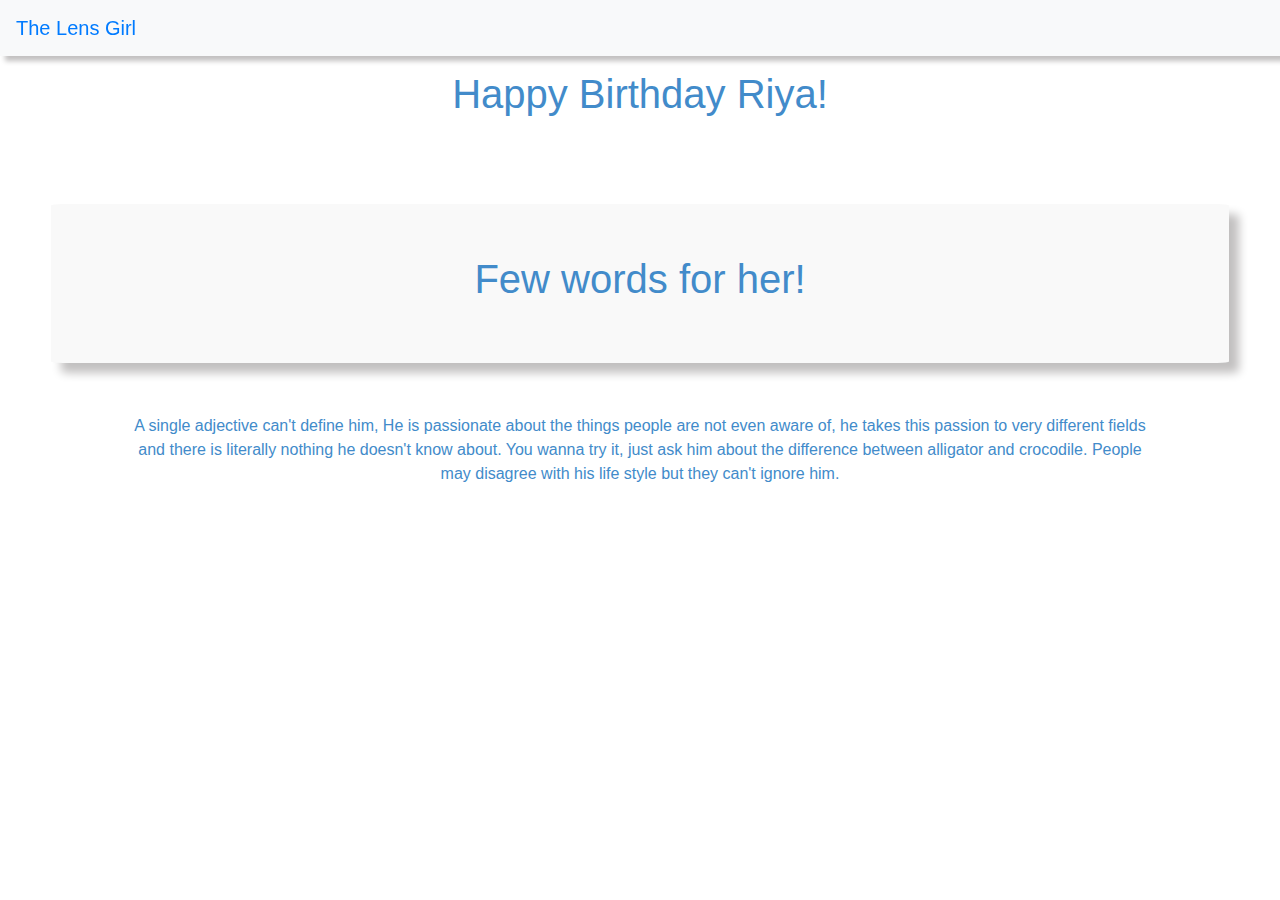
<file: index.html>
<!DOCTYPE html>
<html>
    <head>
        <link rel="stylesheet" href="index.css">
        <meta name="viewport" content="width=device-width, initial-scale=0.7">

        <link rel="stylesheet" href="https://stackpath.bootstrapcdn.com/bootstrap/4.4.1/css/bootstrap.min.css" integrity="sha384-Vkoo8x4CGsO3+Hhxv8T/Q5PaXtkKtu6ug5TOeNV6gBiFeWPGFN9MuhOf23Q9Ifjh" crossorigin="anonymous">

        <title>HBD Riya</title>
    </head>

    <nav id= "a1"; class="navbar fixed-top navbar-expand bg-light">

  <!-- Links -->
  <ul class="navbar-nav">
    <a class="navbar-brand" href="index.html">
      The Lens Girl
     </a>
   <!--
 <li class="nav-item">
      <a class="nav-link" href="ac_details.html">Timeline</a>
    </li>
    <li class="nav-item">
      <a class="nav-link" href="testimonial.html">Testimonials</a>
    </li>
    <li class="nav-item">
      <a class="nav-link" href="gallery.html">Gallery</a>
    </li> 
-->

  </ul>

</nav>

    <body>
      <h1 class="head2">Happy Birthday Riya!</h1>
      <!-- <img src="rit0.jpeg" alt="icon"> -->
      <div class="cls2">

        <h1 >Few words for her!</h1>
      </div>
      <h6 class="div1">
         <p>A single adjective can't define him, He is passionate about the things people are not even aware of, he takes this passion to very different fields and there is literally nothing he doesn't know about. You wanna try it, just ask him about the difference between alligator and crocodile. People may  disagree with his life style but they can't ignore him.   </p>
      </h6>


    </body>

</html>
</file>
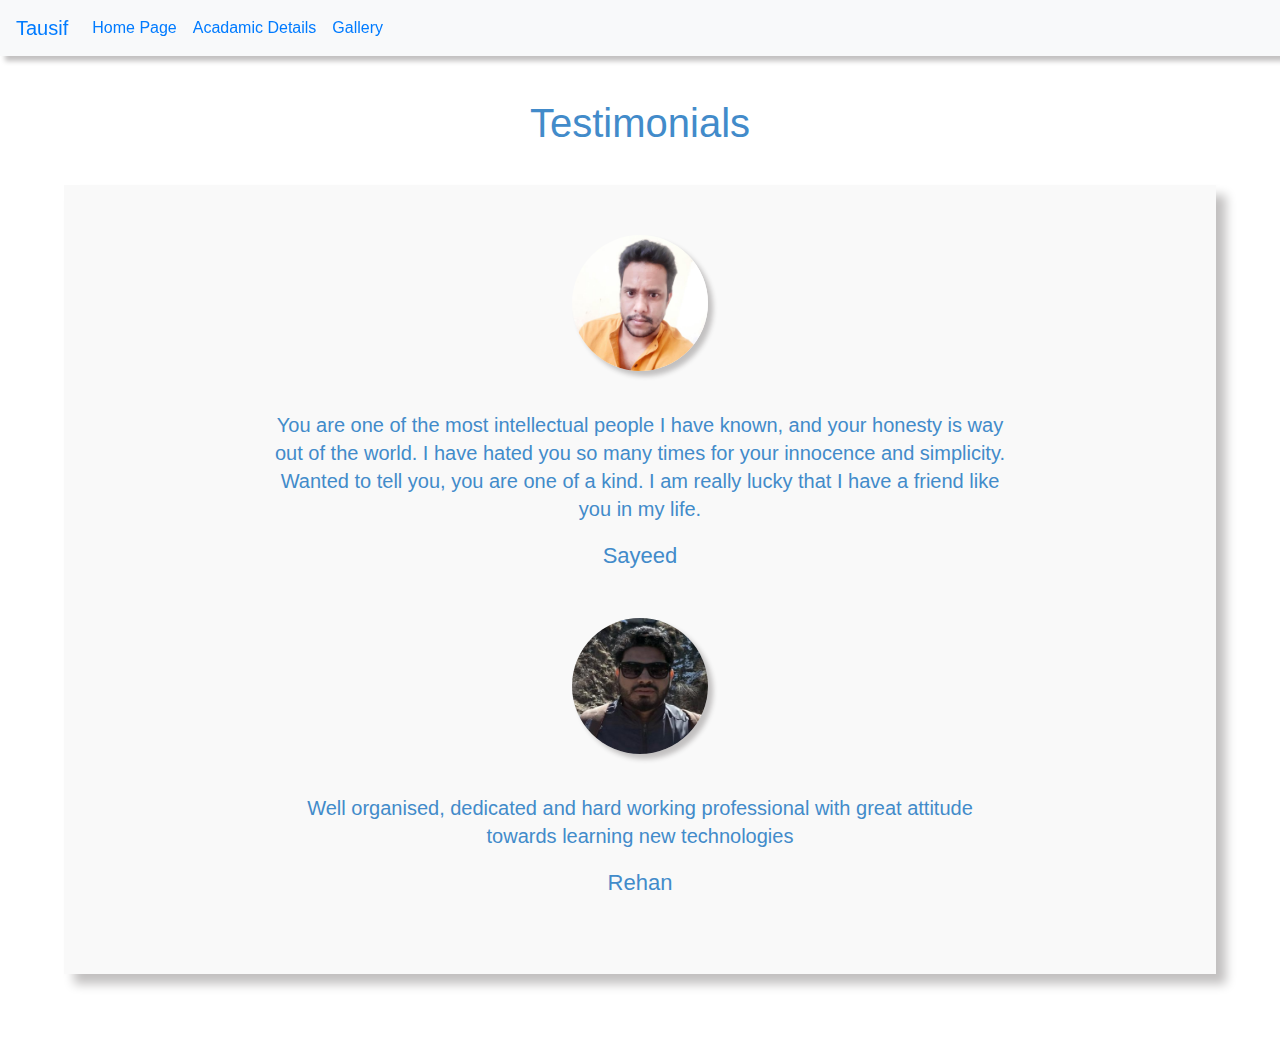
<file: testimonial.html>
<!DOCTYPE html>
<html>
  <head>

    <meta name="viewport" content="width=device-width, initial-scale=0.7">
    <link rel="stylesheet" href="testimonial.css">
    <link rel="stylesheet" href="https://stackpath.bootstrapcdn.com/bootstrap/4.4.1/css/bootstrap.min.css" integrity="sha384-Vkoo8x4CGsO3+Hhxv8T/Q5PaXtkKtu6ug5TOeNV6gBiFeWPGFN9MuhOf23Q9Ifjh" crossorigin="anonymous">


    <title>testimonial</title>
  </head>
  <nav id= "a1"; class="navbar fixed-top navbar-expand bg-light" >

<!-- Links -->
<ul class="navbar-nav">
  <a class="navbar-brand" href="index.html">
    Tausif
   </a>
  <li class="nav-item">
    <a class="nav-link" href="index.html">Home Page</a>
  </li>
  <li class="nav-item">
    <a class="nav-link" href="ac_details.html">Acadamic Details</a>
  </li>

  <li class="nav-item">
    <a class="nav-link" href="gallery.html">Gallery</a>
  </li>

</ul>

</nav>

<body>

  <h1 class="heading">
      Testimonials
  </h1>
      <section class="testimonial1">
          <div class="container">


              <div id="testimonial14" >

                  <div>
                      <div>
                          <div class="testimonial14_slide">
                              <img src="friend1.jpg" class="img-circle img-responsive" />
                              <p>You are one of the most intellectual people I have known, and your honesty is way out of the world. I have hated you so many times for your innocence and simplicity. Wanted to tell you, you are one of a kind. I am really lucky that I have a friend like you in my life. </p>
                              <h4>Sayeed</h4>
                          </div>
                      </div>
                      <div>
                          <div class="testimonial14_slide">
                              <img src="friend2.jpg" class="img-circle img-responsive" /><p>Well organised, dedicated and hard working professional with great attitude towards learning new technologies </p>
                              <h4>Rehan</h4>
                          </div>
                      </div>

                  </div>

              </div>
          </div>
      </section>



</body>
</html>
</file>
<file: index.css>
.outer {
  width: 300px;
  margin: 0 auto;
}

img {
  display: block;
  margin-left: auto;
  margin-right: auto;
  display: block;
  border-radius: 50%;
  padding: 5px;
  width: 200px;
  height: 200px;
  box-shadow: 5px 5px 5px #c2c0c0;
}

#a1 {
  box-shadow: 5px 5px 5px #c2c0c0;
}

/*# sourceMappingURL=webstyle.css.map */
/*# sourceMappingURL=webstyle.css.map */
/*# sourceMappingURL=webstyle.css.map */
/*# sourceMappingURL=webstyle.css.map */
/*# sourceMappingURL=webstyle.css.map */
/*# sourceMappingURL=webstyle.css.map */
/*# sourceMappingURL=webstyle.css.map */
/*# sourceMappingURL=webstyle.css.map */
/*# sourceMappingURL=webstyle.css.map */
/*# sourceMappingURL=webstyle.css.map */
/*# sourceMappingURL=webstyle.css.map */
/*# sourceMappingURL=webstyle.css.map */
/*# sourceMappingURL=webstyle.css.map */
/*# sourceMappingURL=webstyle.css.map */
/*# sourceMappingURL=webstyle.css.map */
/*# sourceMappingURL=webstyle.css.map */
/*# sourceMappingURL=webstyle.css.map */
/*# sourceMappingURL=webstyle.css.map */
/*# sourceMappingURL=webstyle.css.map */
/*# sourceMappingURL=webstyle.css.map */
/*# sourceMappingURL=webstyle.css.map */
/*# sourceMappingURL=webstyle.css.map */
/*# sourceMappingURL=webstyle.css.map */
/*# sourceMappingURL=webstyle.css.map */
/*# sourceMappingURL=webstyle.css.map */
/*# sourceMappingURL=webstyle.css.map */
/*# sourceMappingURL=webstyle.css.map */
/*# sourceMappingURL=webstyle.css.map */
/*# sourceMappingURL=webstyle.css.map */
/*# sourceMappingURL=webstyle.css.map */
/*# sourceMappingURL=webstyle.css.map */
/*# sourceMappingURL=webstyle.css.map */
/*# sourceMappingURL=webstyle.css.map */
/*# sourceMappingURL=webstyle.css.map */
/*# sourceMappingURL=webstyle.css.map */
/*# sourceMappingURL=webstyle.css.map */
/*# sourceMappingURL=webstyle.css.map */
/*# sourceMappingURL=webstyle.css.map */
/*# sourceMappingURL=webstyle.css.map */
/*# sourceMappingURL=webstyle.css.map */
/*# sourceMappingURL=webstyle.css.map */
/*# sourceMappingURL=webstyle.css.map */
/*# sourceMappingURL=webstyle.css.map */
.cls2, .cls1, .div1 {
  text-align: center;
  color: #428bca;
}

.head2 {
  text-align: center;
  color: #428bca;
  padding: 35px;
  margin-top: 35px;
}

.div1 {
  width: 80%;
  margin: auto;
  position: relative;
  text-align: center;
}

.div1 > p {
  line-height: 1.5;
  margin: 40px 0 20px 0;
}

.cls2 {
  padding: 4%;
  margin-top: 20px;
  margin: 4%;
  border-radius: 1%;
  background-color: #f9f9f9;
  box-shadow: 10px 10px 10px #c2c0c0;
}

/*# sourceMappingURL=index.css.map */
</file>
<file: testimonial.css>
.heading {

    text-align: center;
    color: #428bca;



    margin-top: 5%;
    padding-top: 35px;

}



#a1
{

  box-shadow: 5px 5px 5px #c2c0c0;
}



.testimonial1 {
    margin: 5%;
    margin-top: 3%;
    min-height: 375px;
    position: relative;
    background: #f9f9f9;
    padding-top: 30px;
    padding-bottom: 50px;

        box-shadow: 10px 10px 10px #c2c0c0;
}

.testimonial14_slide{

  width: 70%;
  margin: auto;
  padding: 20px;
  position: relative;
  text-align: center;
}
.testimonial14_slide img {

    width: 136px;
    height: 136px;
    margin: auto;
    display: block;
    position: relative;
    border-radius: 50%;
    box-shadow: 5px 5px 5px #c2c0c0;

}
.testimonial14_slide>p {
    color:  #428bca;
    font-size: 20px;
    line-height: 1.4;
    margin: 40px 0 20px 0;
}
.testimonial14_slide h4 {
  color:  #428bca;
  font-size: 22px;
}

/* ------testimonial  close-------*/
</file>
